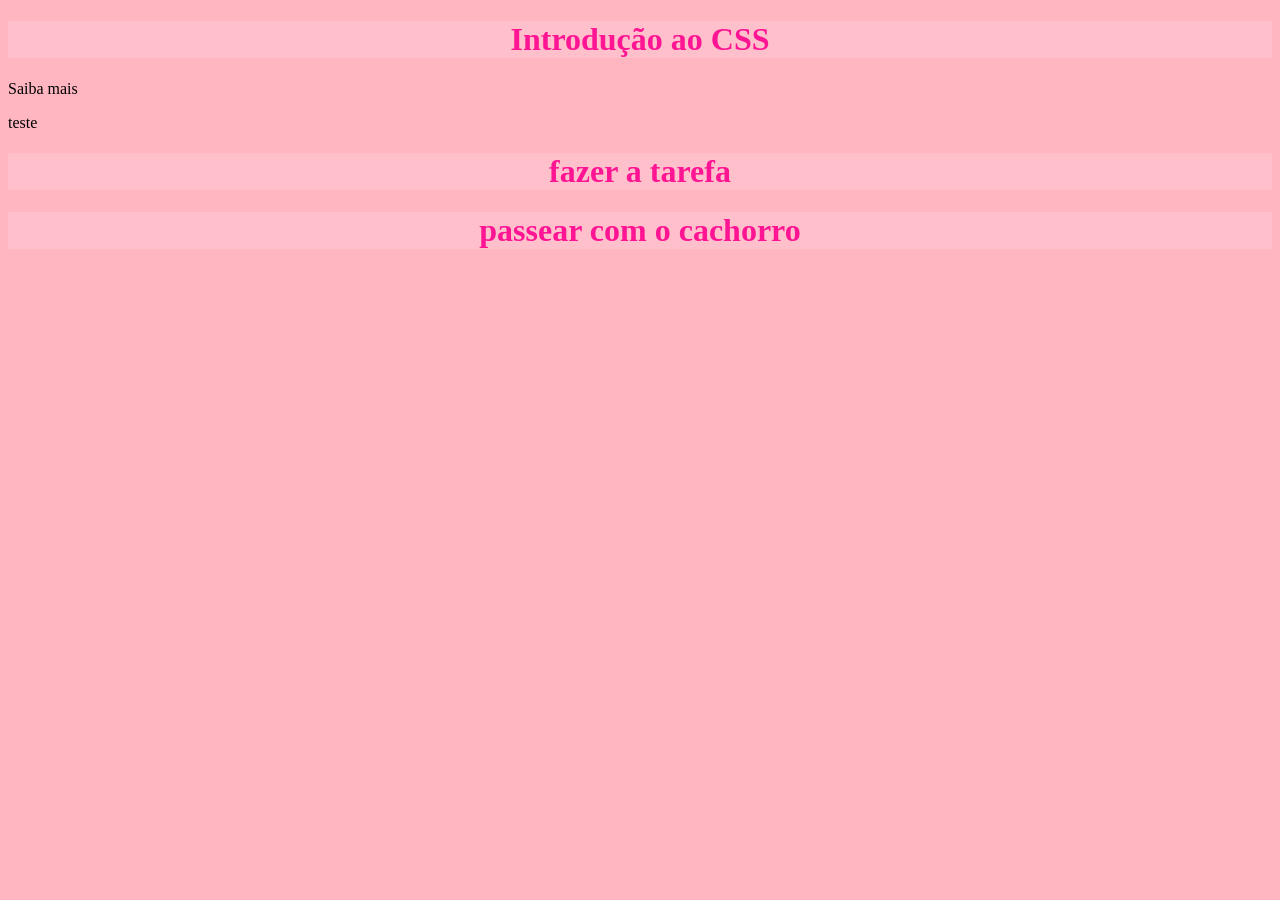
<file: Exemplos/intro_css.html>
<!DOCTYPE html>
<html lang="en">
<head>
    <meta charset="UTF-8">
    <title>Introdução CSS</title>
    <link rel="stylesheet" href="style.css">
</head>
<body>
<h1>Introdução ao CSS</h1>
<a>Saiba mais</a>
<p>teste</p>
<h1 class="atividade">fazer a tarefa</h1>
<h1 class="atividade">passear com o cachorro</h1>

</body>
</html>
</file>
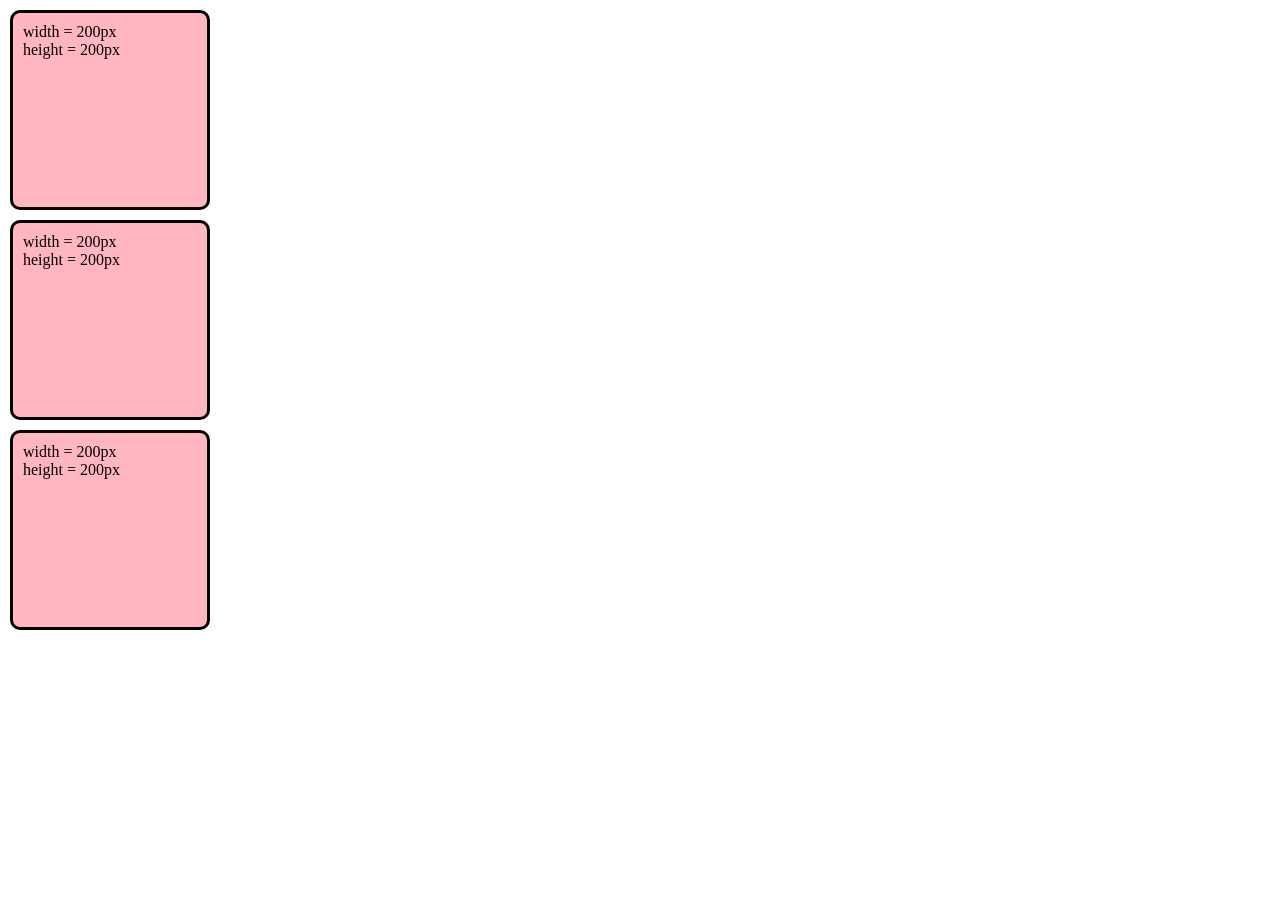
<file: Exemplos/tag_div.html>
<!DOCTYPE html>
<html lang="en">
<head>
    <meta charset="UTF-8">
    <title>Tag DIV</title>
    <link rel="stylesheet" href="tag_div.css">
</head>
<body>
<div>
    <p>width = 200px</p>
    <p>height = 200px</p>
</div>
<div>
    <p>width = 200px</p>
    <p>height = 200px</p>
</div>
<div>
    <p>width = 200px</p>
    <p>height = 200px</p>
</div>
</body>
</html>
</file>
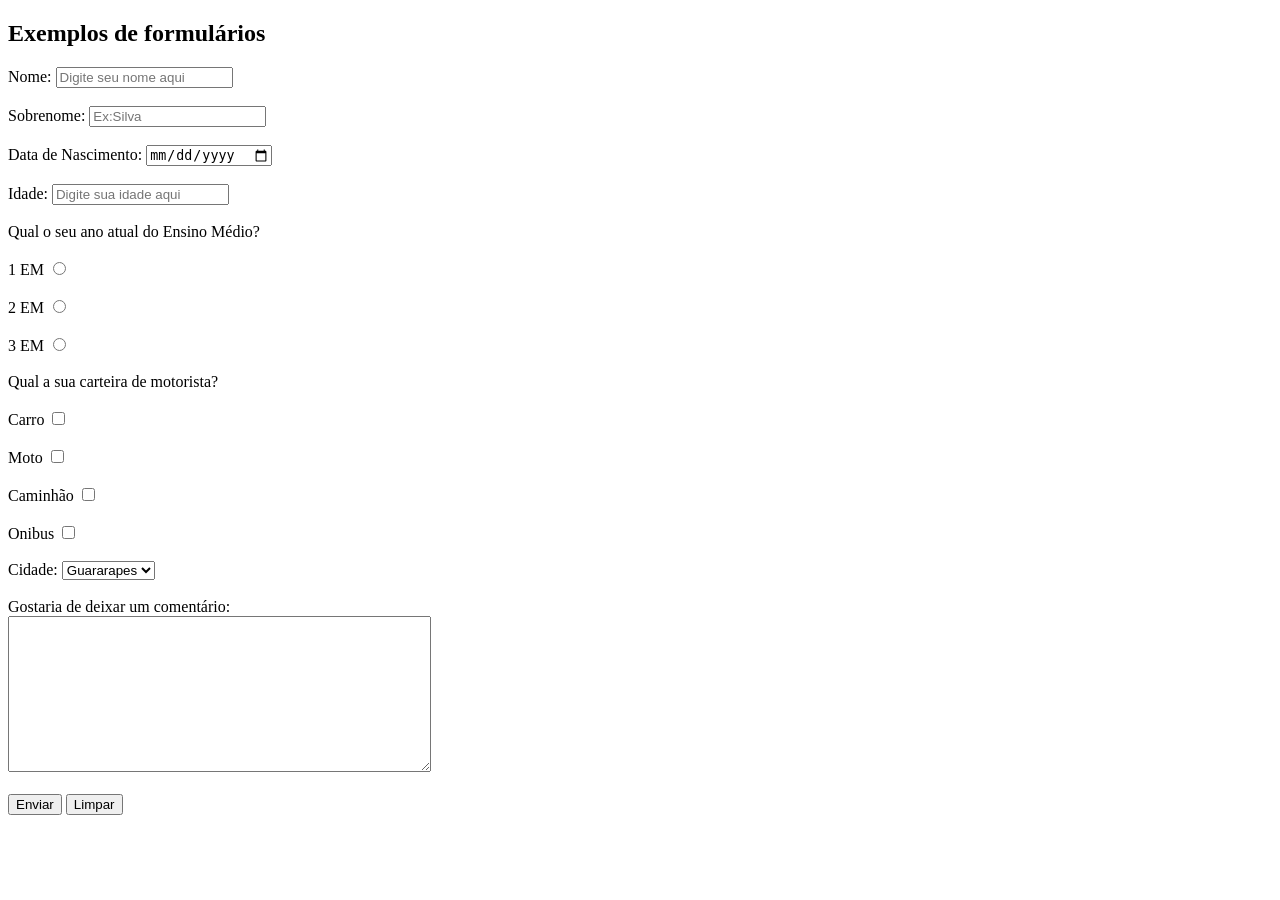
<file: Exemplos/tags_texto.html>
<!DOCTYPE html>
<html lang="en" xmlns="http://www.w3.org/1999/html" xmlns="http://www.w3.org/1999/html">
<head>
    <meta charset="UTF-8">
    <title>Formulário</title>
</head>
<body>
<h2>Exemplos de formulários</h2>

<!--O metodo deve ser post-->

<form action="" method="get">

  <!--Exemplo 1 de um label input-->
  <label>
    Nome:
<!--O nome deve começar com form_-->
  <input name="form_nome" type="text" placeholder="Digite seu nome aqui" required>
  </label>

  <br>
  <br>

<!--Exemplo 2-->
  <label for="input 2">Sobrenome:</label>
  <input id="input 2" name="Sobrenome" type="text" placeholder="Ex:Silva">

  <br>
  <br>
  <label>
    Data de Nascimento:
    <input name="form_data_de_nascimento" type="date">
  </label>
  <br>
  <br>
  <label>
    Idade:
    <input name="form_idade" type="text" placeholder="Digite sua idade aqui">
  </label>
  <br>
  <br>
  <label>Qual o seu ano atual do Ensino Médio?</label>
  <br>
  <br>
<label>
  1 EM
  <input name="form_EM" value="1" type="radio">
</label>
  <br>
  <br>
  <label>
  2 EM
  <input name="form_EM" value="2" type="radio">
</label>
  <br>
  <br>
  <label>
  3 EM
  <input name="form_EM" value="3" type="radio">
</label>
  <br>
  <br>
<label>Qual a sua carteira de motorista?</label>
  <br>
  <br>
  <label>
    Carro
    <input name="form_carro" type="checkbox">
  </label>
  <br>
  <br>
    <label>
    Moto
    <input name="form_moto" type="checkbox">
  </label>
  <br>
  <br>
    <label>
    Caminhão
    <input name="form_caminhao" type="checkbox">
  </label>
  <br>
  <br>
    <label>
    Onibus
    <input name="form_onibus" type="checkbox">
  </label>
  <br>
  <br>
    <label>
    Cidade:
      <select name="form_cidade">
        <option value="Guararapes">Guararapes</option>
        <option value="Aracatuba">Araçatuba</option>
        <option value="Valparaiso">Valparaíso</option>
      </select>
    </label>
  <br>
  <br>

  <label>
    Gostaria de deixar um comentário:
    <br>
    <textarea rows="10" cols="50"> </textarea>
  </label>
  <br>
  <br>
  <button type="">Enviar</button>
  <button type="">Limpar</button>
</form>
</body>
</html>
</file>
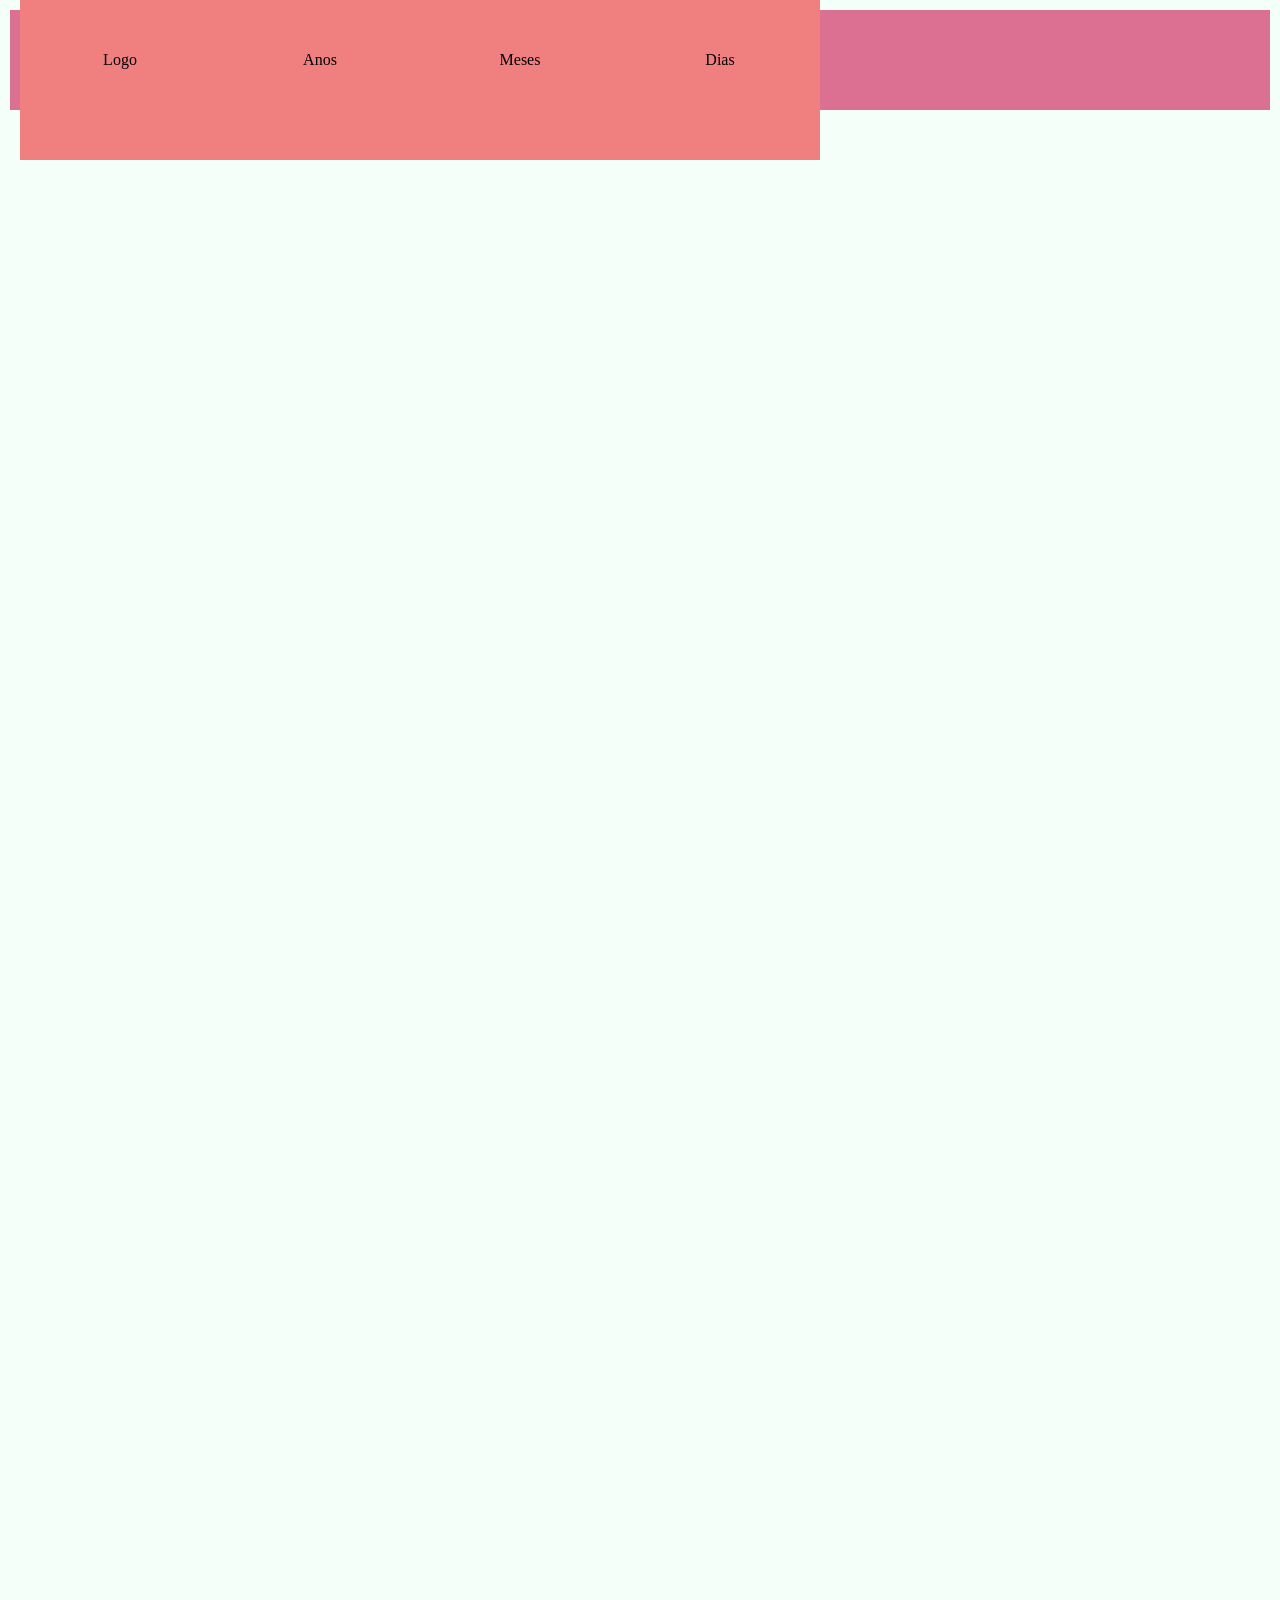
<file: Exercicios/atividade_css_menu.html>
<!DOCTYPE html>
<html lang="en">
<head>
    <meta charset="UTF-8">
    <title>Menu</title>
    <link rel="stylesheet" href="atividade_menu.css">
</head>
<body>
<div class="vo">
    <div class="pai">
        <div class="filho1">
            Logo
        </div>
        <div class="filho2">
            Anos
        </div>
        <div class="filho3">
            Meses
        </div>
        <div class="filho4">
            Dias
        </div>
    </div>
</div>
</body>
</html>
</file>
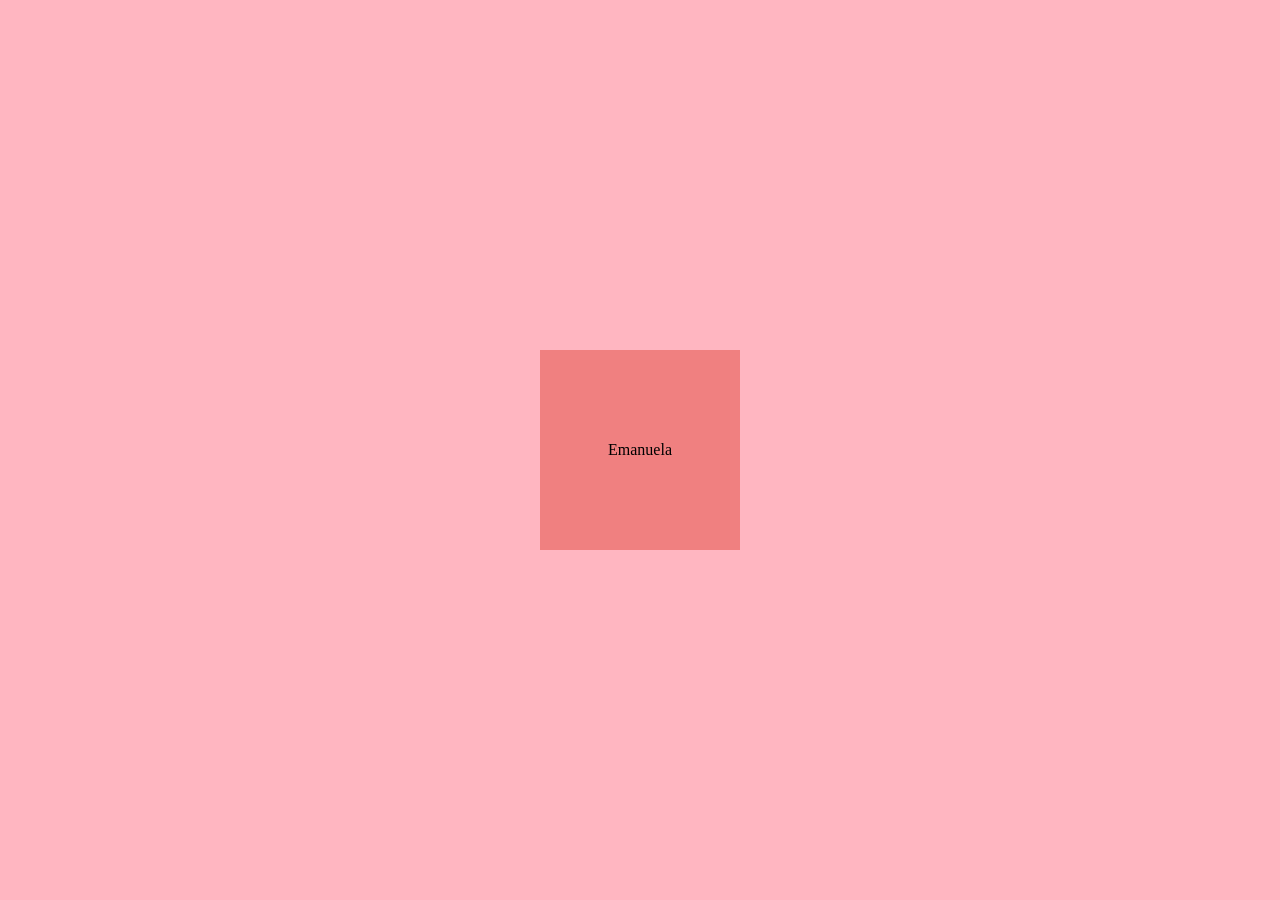
<file: Exercicios/atividade_css_nome.html>
<!DOCTYPE html>
<html lang="en">
<head>
    <meta charset="UTF-8">
    <title>Nome no quadrado</title>
    <link rel="stylesheet" href="atividade_nome.css">
</head>
<body>
<div class="pai">
    <div class="filho">
        <p>Emanuela</p>
    </div>
</div>
</body>
</html>
</file>
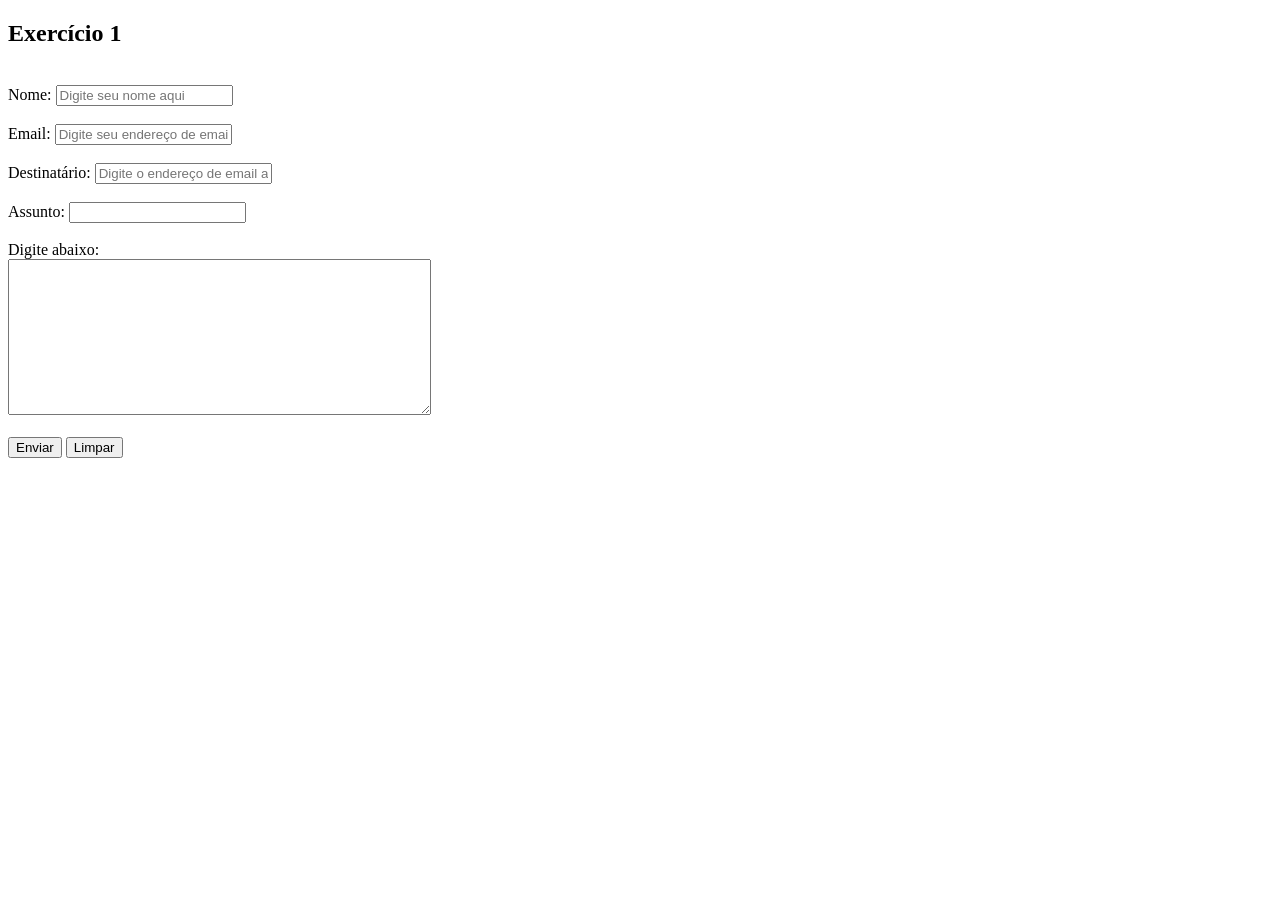
<file: Exercicios/formulario1.html>
<!DOCTYPE html>
<html lang="en">
<head>
    <meta charset="UTF-8">
    <title>Formulario</title>
</head>
<body>
<form action="" method="get">
    <h2>Exercício 1</h2>
    <br>
  <label>
    Nome:
  <input name="form_nome" type="text" placeholder="Digite seu nome aqui" required>
  </label>

  <br>
  <br>

  <label>
      Email:
      <input name="form_email" type="text" placeholder="Digite seu endereço de email aqui" required>
  </label>
  <br>
  <br>
   <label>
      Destinatário:
      <input name="form_destinatario" type="text" placeholder="Digite o endereço de email aqui" required>
  </label>

  <br>
  <br>

  <label>
    Assunto:
  <input name="assunto_nome" type="text">
  </label>

  <br>
  <br>

  <label>
      Digite abaixo:
    <br>
    <textarea rows="10" cols="50"> </textarea>
  </label>
  <br>
  <br>
  <button type="submit">Enviar</button>
  <button type="reset">Limpar</button>

</form>
</body>
</html>
</file>
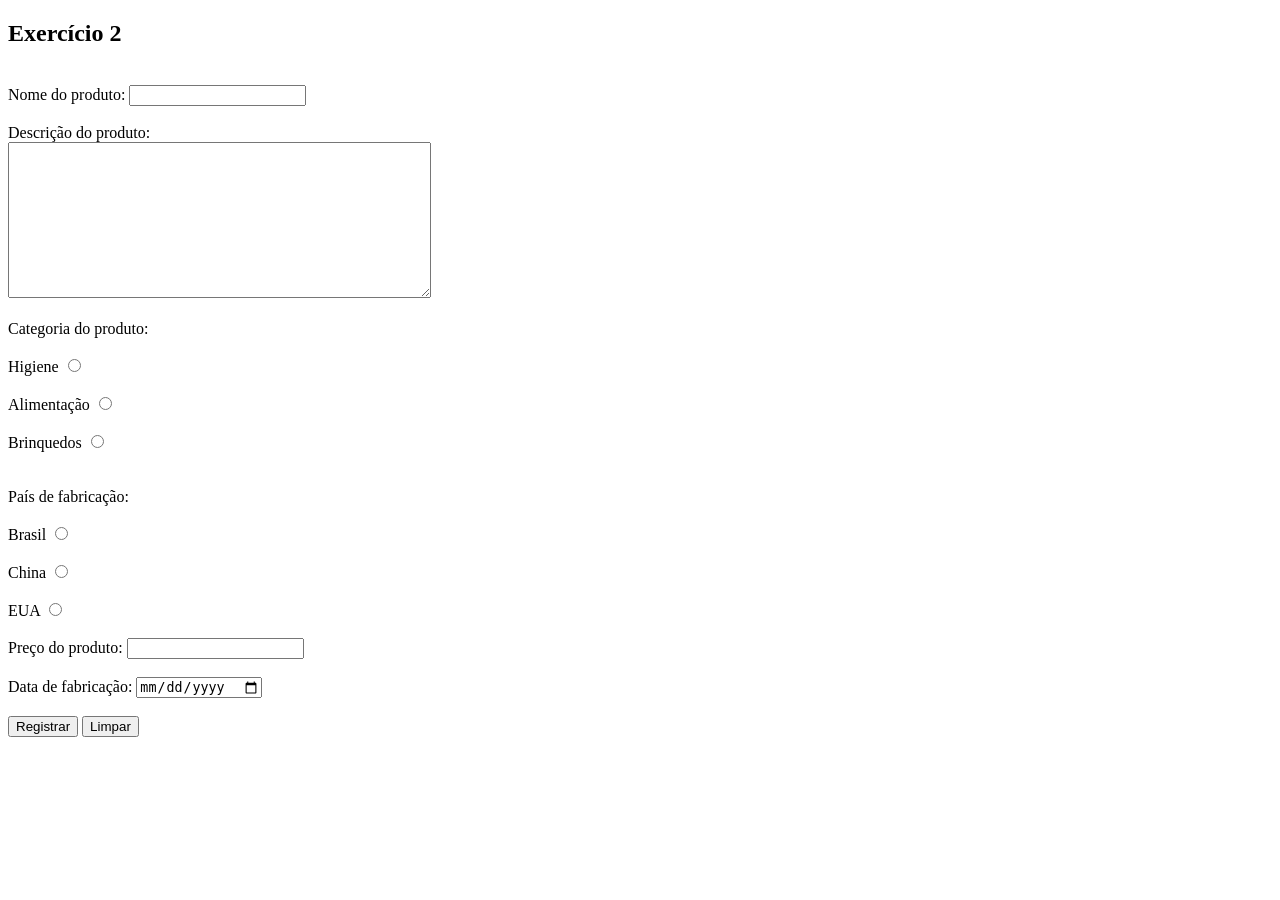
<file: Exercicios/formulario2.html>
<!DOCTYPE html>
<html lang="en">
<head>
    <meta charset="UTF-8">
    <title>Formulario2</title>
</head>
<body>
<form action="" method="get">
    <h2>Exercício 2</h2>
    <br>
 <label>
    Nome do produto:
  <input name="form_nome" type="text" required>
  </label>

  <br>
  <br>

  <label>
      Descrição do produto:
    <br>
    <textarea rows="10" cols="50" required> </textarea>
  </label>

 <br>
 <br>

  <label>Categoria do produto:</label>

 <br>
 <br>

 <label>
  Higiene
  <input name="form_P" value="1" type="radio">
</label>
  <br>
  <br>
  <label>
  Alimentação
  <input name="form_s" value="2" type="radio">
</label>
  <br>
  <br>
  <label>
  Brinquedos
  <input name="form_d" value="3" type="radio">
</label>

    <br>
    <br>
    <br>

  <label>País de fabricação:</label>

 <br>
 <br>

 <label>
  Brasil
  <input name="form_BRA" value="1" type="radio">
</label>
  <br>
  <br>
  <label>
  China
  <input name="form_CHINA" value="2" type="radio">
</label>
  <br>
  <br>
  <label>
  EUA
  <input name="form_EUA" value="3" type="radio">
</label>

 <br>
 <br>

  <label>
    Preço do produto:
  <input name="form_preco" type="text" required>
  </label>

  <br>
  <br>

   <label>
    Data de fabricação:
    <input name="form_data_de_fabricacao" type="date">
  </label>

 <br>
 <br>
 <button type="submit">Registrar</button>
 <button type="reset">Limpar</button>
</form>
</body>
</html>
</file>
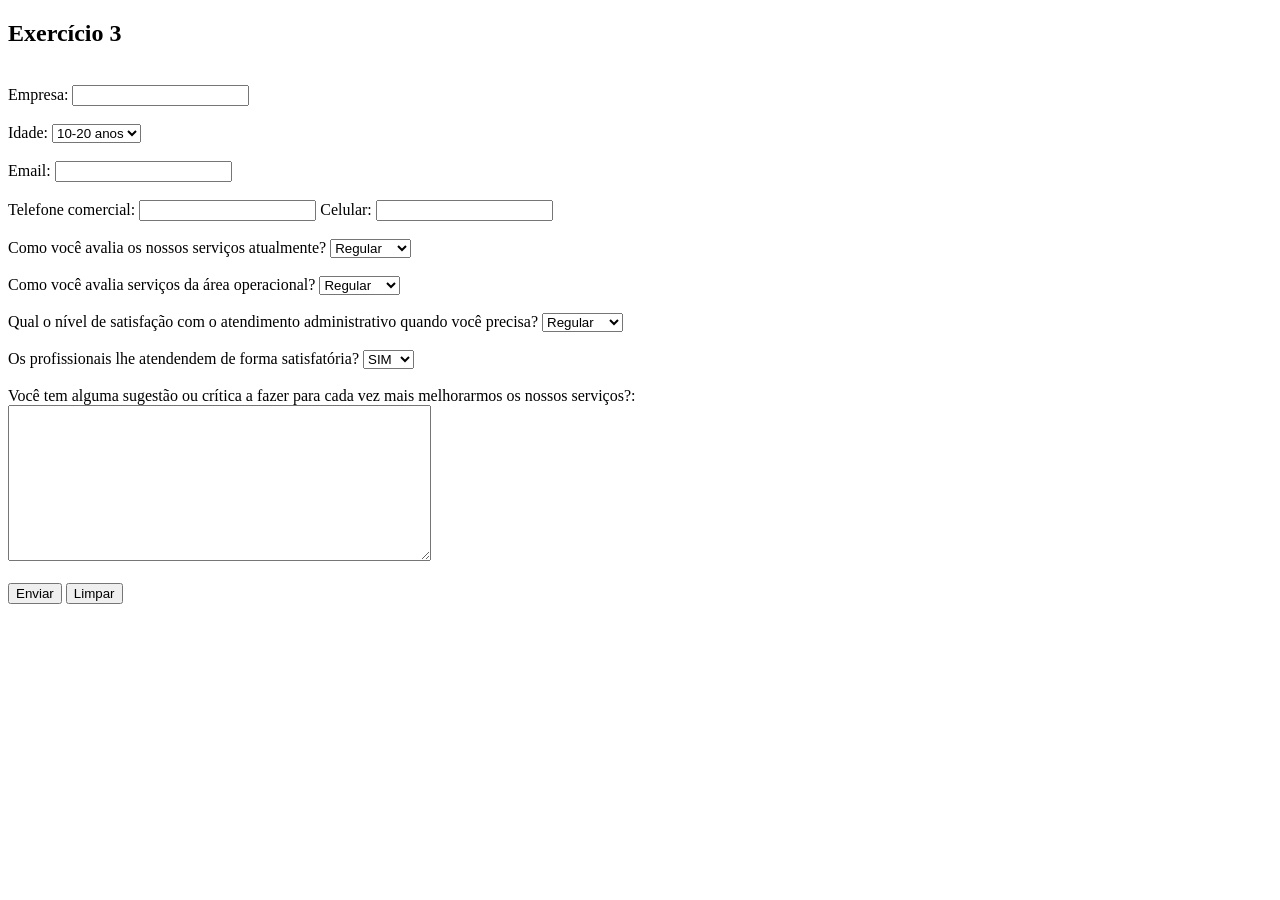
<file: Exercicios/formulario3.html>
<!DOCTYPE html>
<html lang="en">
<head>
    <meta charset="UTF-8">
    <title>Formulario3</title>
</head>
<body>
<form action="" method="get">
      <h2>Exercício 3</h2>
    <br>

    <label>
        Empresa:
        <input name="form_empresa" type="text" required>
    </label>

  <br>
  <br>

    <label>
        Idade:
        <select name="form_idade" required>
            <option value="10_20">10-20 anos</option>
            <option value="20_30">20-30 anos</option>
            <option value="30_40">30-40 anos</option>
            <option value="40_50">40-50 anos</option>
        </select>
    </label>

    <br>
    <br>

    <label>
        Email:
        <input name="form_email" type="text" required>
    </label>

  <br>
  <br>

    <label>
        Telefone comercial:
        <input name="form_telefone" type="text" required>
    </label>

    <label>
        Celular:
        <input name="form_celular" type="text" required>
    </label>

  <br>
  <br>

    <label>
        Como você avalia os nossos serviços atualmente?
        <select name="form_1p" required>
            <option value="regular">Regular</option>
            <option value="bom">Bom</option>
            <option value="ex">Excelente</option>
        </select>
    </label>

    <br>
    <br>

    <label>
        Como você avalia serviços da área operacional?
        <select name="form_2p"required>
            <option value="regular">Regular</option>
            <option value="bom">Bom</option>
            <option value="ex">Excelente</option>
        </select>
    </label>

    <br>
    <br>

    <label>
        Qual o nível de satisfação com o atendimento administrativo quando você precisa?
        <select name="form_3p" required>
            <option value="regular">Regular</option>
            <option value="bom">Bom</option>
            <option value="ex">Excelente</option>
        </select>
    </label>

    <br>
    <br>

    <label>
        Os profissionais lhe atendendem de forma satisfatória?
        <select name="form_4p" required>
            <option value="regular">SIM</option>
            <option value="bom">NÃO</option>
        </select>
    </label>

    <br>
    <br>

  <label>
      Você tem alguma sugestão ou crítica a fazer para cada vez mais melhorarmos os nossos serviços?:
    <br>
    <textarea rows="10" cols="50"> </textarea>
  </label>
  <br>
  <br>
  <button type="submit">Enviar</button>
  <button type="reset">Limpar</button>




</form>
</body>
</html>
</file>
<file: Exemplos/style.css>
body {
    background-color: lightpink;
}
h1 {
    color: deeppink;
    text-align: center;
    font-family: "Comic Sans MS";
    background-color: pink;
}
/*hover é quando o mouse passa por cima*/
h1:hover{
    color: magenta;
}
h2, h3, h4, atividade
a{
    text-decoration: maroon;
font-size: medium;
    font-weight: bold;
}
</file>
<file: Exemplos/tag_div.css>
* {
    margin: 0;
    padding: 0;
    box-sizing: border-box;
}

div {
    width: 200px;
    height: 200px;
    background: lightpink;
    padding: 10px;
    border-radius: 10px;
    border: 3px solid black;
    margin: 10px;
}
.container {
    width: 100%;
    border: none;
    background: lightcoral;
    border-radius: 10px;
    height: auto;
    margin-top: 10px;
}
.menu {
    width: 50px;
    height: 100px;
    background-color: burlywood;
    border: black;
    border-radius: 10px;
}
</file>
<file: Exercicios/atividade_menu.css>
* {
    margin: 0;
    padding: 0;
    box-sizing: border-box;
}

.vo {
    width: 100%;
    height: 200vh;
    background: mintcream;
    padding: 10px;
    margin-top: 0;
    display: flex;
}

.pai {
    width: 100%;
    height: 100px;
    background: palevioletred;
    padding: 10px;
    margin: 0;
    display: flex;
    justify-content: flex-start;
    align-items: center;
}

.filho1 {
    width: 200px;
    height: 200px;
    background: lightcoral;
    padding: 10px;
    margin: 10px 0;
    display: flex;
    justify-content: center;
    align-items: center;
}

.filho2 {
    width: 200px;
    height: 200px;
    background: lightcoral;
    padding: 10px;
    margin: 10px 0;
    display: flex;
    justify-content: center;
    align-items: center;
}

.filho3 {
    width: 200px;
    height: 200px;
    background: lightcoral;
    padding: 10px;
    margin: 10px 0;
    display: flex;
    justify-content: center;
    align-items: center;
}

.filho4 {
    width: 200px;
    height: 200px;
    background: lightcoral;
    padding: 10px;
    margin: 10px 0;
    display: flex;
    justify-content: center;
    align-items: center;
}
</file>
<file: Exercicios/atividade_nome.css>
* {
    margin: 0;
    padding: 0;
    box-sizing: border-box;
}

.filho {
    width: 200px;
    height: 200px;
    background: lightcoral;
    padding: 10px;
    margin: 10px 0;
    display: flex;
    justify-content: center;
    align-items: center;
}

.pai {
    width: 100%;
    height: 100vh;
    background: lightpink;
    padding: 10px;
    margin-top: 0;
    display:flex;
    justify-content: center;
    align-items: center;
}
</file>
